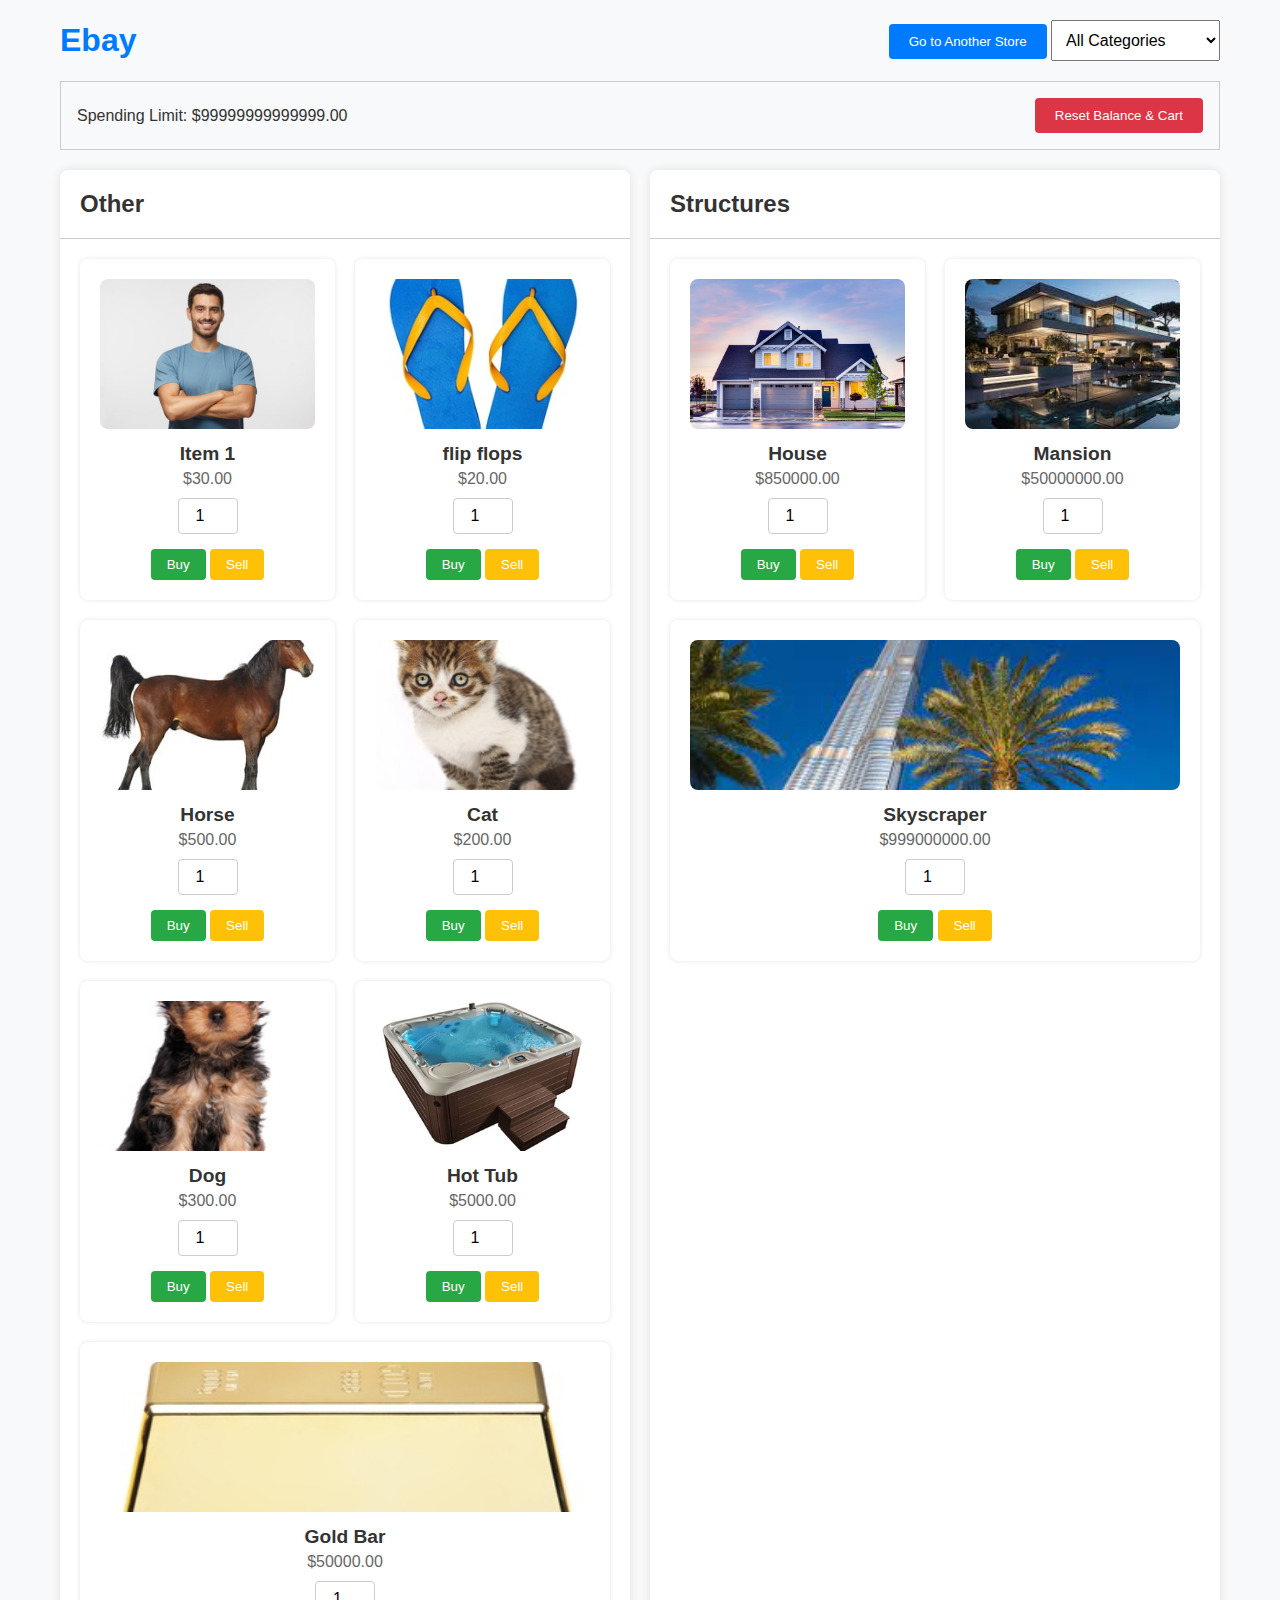
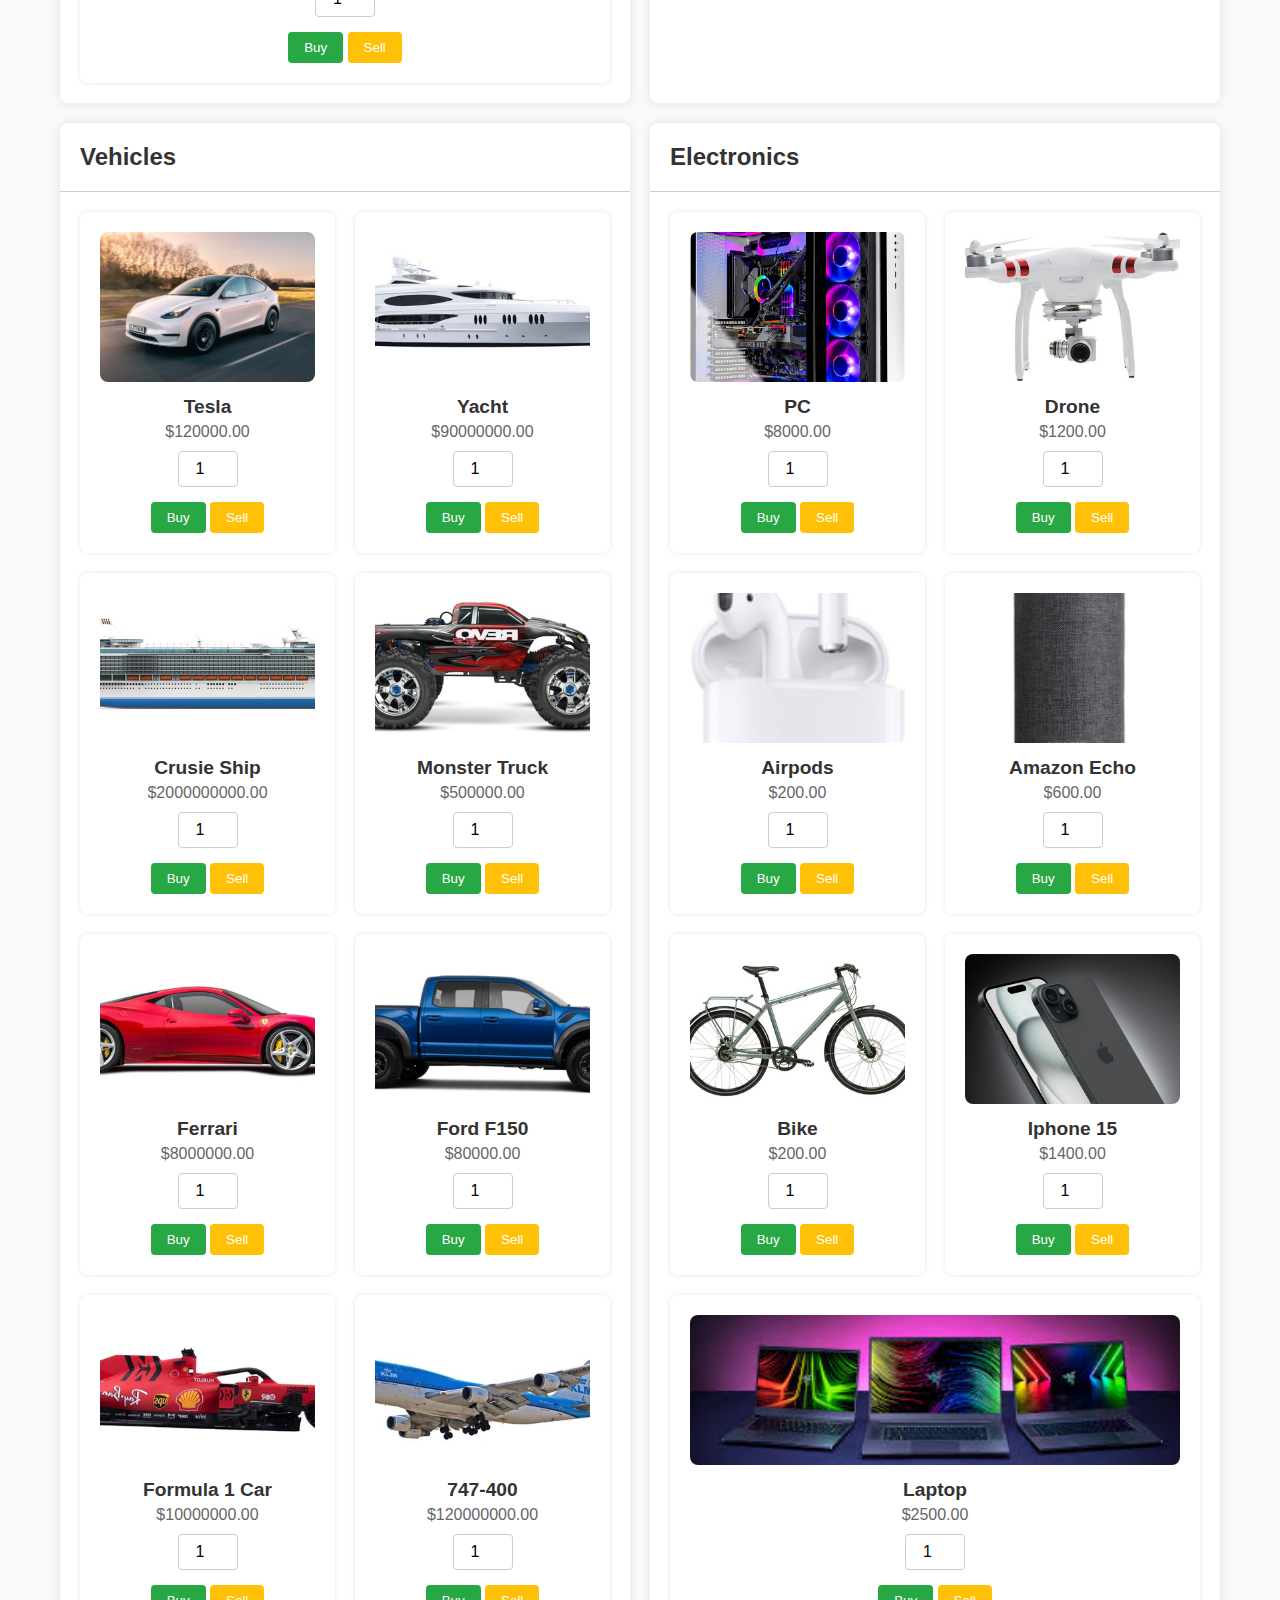
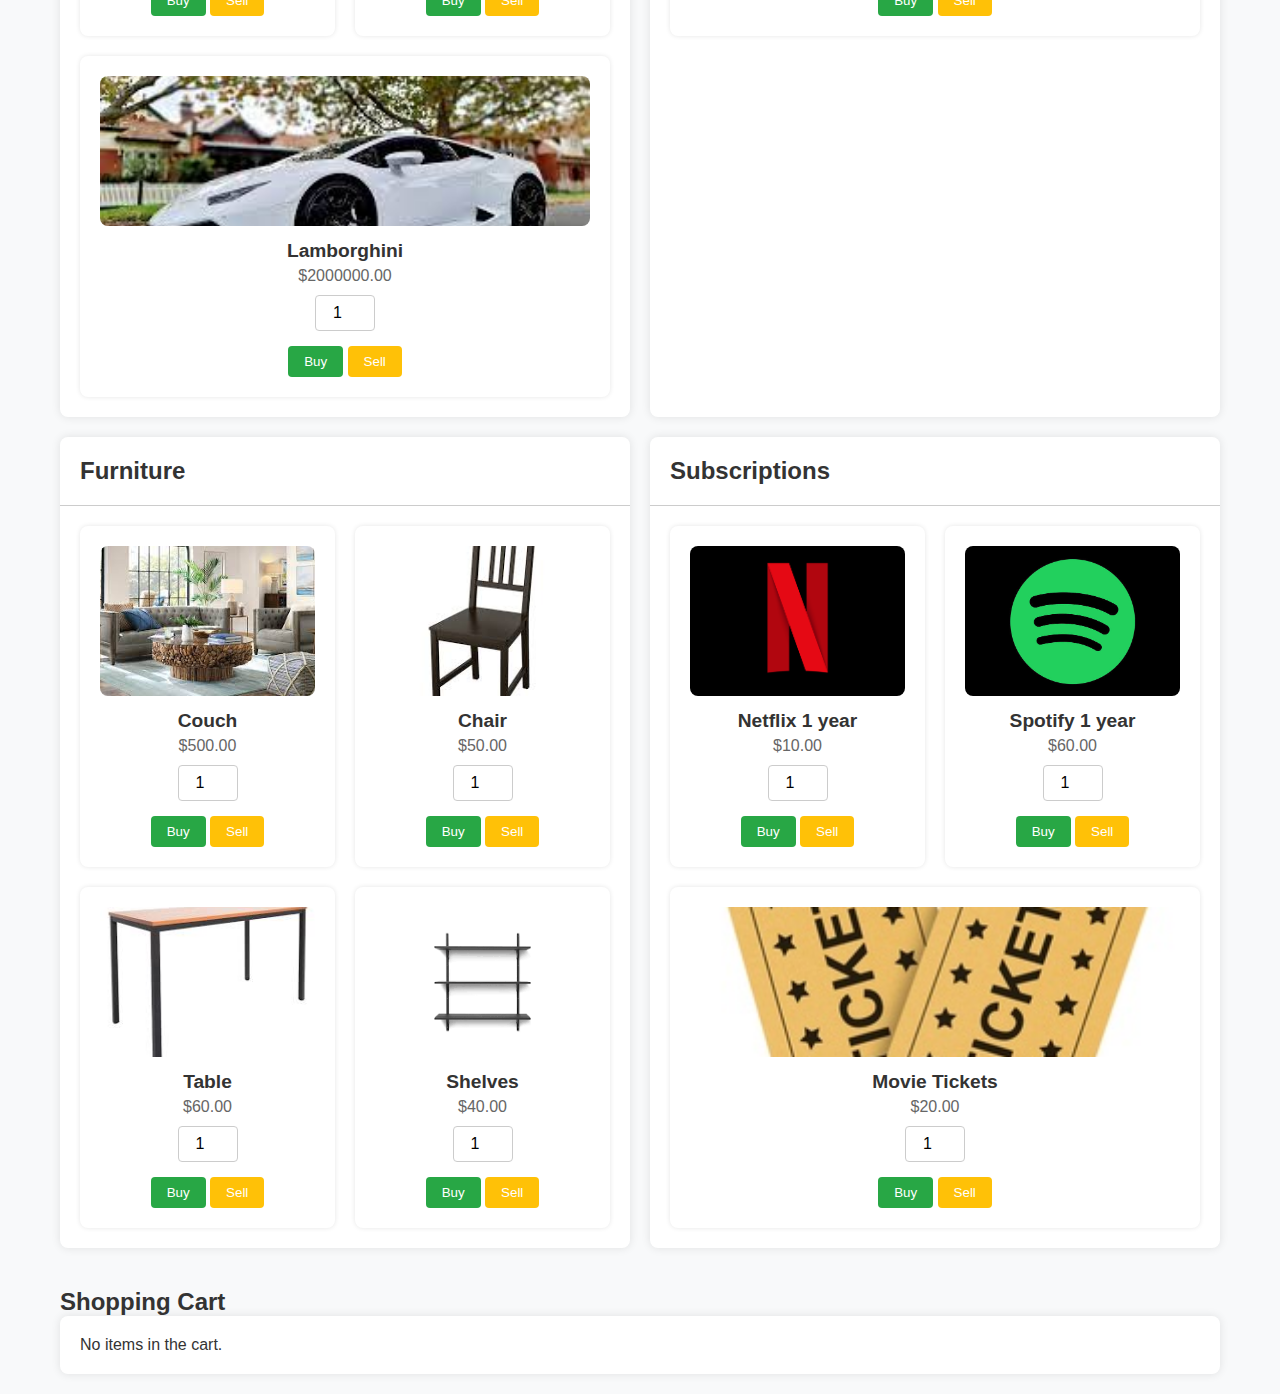
<file: Index.html>
<!DOCTYPE html>
<html lang="en">
<head>
    <meta charset="UTF-8">
    <meta name="viewport" content="width=device-width, initial-scale=1.0">
    <title>Ebay</title>
    <link rel="stylesheet" href="index.css">
</head>
<body>
    <div class="container">
        <header>
            <h1>Ebay</h1>
            <nav>
                <button id="other-store-button">Go to Another Store</button>
                <select id="category-dropdown">
                    <option value="all">All Categories</option>
                    <option value="nuclear-weapons">Nuclear Weapons</option>
                    <option value="structures">Structures</option>
                    <option value="vehicles">Vehicles</option>
                    <option value="electronics">Electronics</option>
                    <option value="furniture">Furniture</option>
                    <option value="subscriptions">Subscriptions</option>
                </select>
            </nav>
        </header>
        <div id="spending-limit">
            <p>Spending Limit: $<span id="balance">99999999999999.00</span></p>
            <button id="reset-button">Reset Balance & Cart</button>
        </div>
        <div class="categories">
            <div class="category" id="nuclear-weapons">
                <h2>Other</h2>
                <div class="items-list">
                    <div class="item">
                        <img src="dude.jpg" alt="Item 1">
                        <h3>Item 1</h3>
                        <p class="price">$30.00</p>
                        <input type="number" min="1" value="1" class="amount">
                        <div class="buttons">
                            <button class="buy-button">Buy</button>
                            <button class="sell-button">Sell</button>
                        </div>
                    </div>
                    <div class="item">
                        <img src="flip-flops.jpg" alt="PC">
                        <h3>flip flops</h3>
                        <p class="price">$20.00</p>
                        <input type="number" min="1" value="1" class="amount">
                        <div class="buttons">
                            <button class="buy-button">Buy</button>
                            <button class="sell-button">Sell</button>
                        </div>
                    </div>
                    <div class="item">
                        <img src="horse.jpg" alt="PC">
                        <h3>Horse</h3>
                        <p class="price">$500.00</p>
                        <input type="number" min="1" value="1" class="amount">
                        <div class="buttons">
                            <button class="buy-button">Buy</button>
                            <button class="sell-button">Sell</button>
                        </div>
                    </div>
                    <div class="item">
                        <img src="kitten.jpg" alt="PC">
                        <h3>Cat</h3>
                        <p class="price">$200.00</p>
                        <input type="number" min="1" value="1" class="amount">
                        <div class="buttons">
                            <button class="buy-button">Buy</button>
                            <button class="sell-button">Sell</button>
                        </div>
                    </div>
                    <div class="item">
                        <img src="puppy.jpg" alt="PC">
                        <h3>Dog</h3>
                        <p class="price">$300.00</p>
                        <input type="number" min="1" value="1" class="amount">
                        <div class="buttons">
                            <button class="buy-button">Buy</button>
                            <button class="sell-button">Sell</button>
                        </div>
                    </div>
                    <div class="item">
                        <img src="hot-tub.jpg" alt="PC">
                        <h3>Hot Tub</h3>
                        <p class="price">$5000.00</p>
                        <input type="number" min="1" value="1" class="amount">
                        <div class="buttons">
                            <button class="buy-button">Buy</button>
                            <button class="sell-button">Sell</button>
                        </div>
                    </div>
                    <div class="item">
                        <img src="gold-bar.jpg" alt="PC">
                        <h3>Gold Bar</h3>
                        <p class="price">$50000.00</p>
                        <input type="number" min="1" value="1" class="amount">
                        <div class="buttons">
                            <button class="buy-button">Buy</button>
                            <button class="sell-button">Sell</button>
                        </div>
                    </div>
                </div>
            </div>
            <div class="category" id="structures">
                <h2>Structures</h2>
                <div class="items-list">
                    <div class="item">
                        <img src="House.jpg" alt="House">
                        <h3>House</h3>
                        <p class="price">$850000.00</p>
                        <input type="number" min="1" value="1" class="amount">
                        <div class="buttons">
                            <button class="buy-button">Buy</button>
                            <button class="sell-button">Sell</button>
                        </div>
                    </div>
                    <div class="item">
                        <img src="Mansion.jpg" alt="Mansion">
                        <h3>Mansion</h3>
                        <p class="price">$50000000.00</p>
                        <input type="number" min="1" value="1" class="amount">
                        <div class="buttons">
                            <button class="buy-button">Buy</button>
                            <button class="sell-button">Sell</button>
                        </div>
                    </div>
                    <div class="item">
                        <img src="Skyscaper.jpg" alt="Skyscraper">
                        <h3>Skyscraper</h3>
                        <p class="price">$999000000.00</p>
                        <input type="number" min="1" value="1" class="amount">
                        <div class="buttons">
                            <button class="buy-button">Buy</button>
                            <button class="sell-button">Sell</button>
                        </div>
                    </div>
                </div>
            </div>
            <div class="category" id="vehicles">
                <h2>Vehicles</h2>
                <div class="items-list">
                    <div class="item">
                        <img src="tesla.jpg" alt="Tesla">
                        <h3>Tesla</h3>
                        <p class="price">$120000.00</p>
                        <input type="number" min="1" value="1" class="amount">
                        <div class="buttons">
                            <button class="buy-button">Buy</button>
                            <button class="sell-button">Sell</button>
                        </div>
                    </div>
                    <div class="item">
                        <img src="yacht.jpg" alt="PC">
                        <h3>Yacht</h3>
                        <p class="price">$90000000.00</p>
                        <input type="number" min="1" value="1" class="amount">
                        <div class="buttons">
                            <button class="buy-button">Buy</button>
                            <button class="sell-button">Sell</button>
                        </div>
                    </div>
                    <div class="item">
                        <img src="cruise-ship.jpg" alt="PC">
                        <h3>Crusie Ship</h3>
                        <p class="price">$2000000000.00</p>
                        <input type="number" min="1" value="1" class="amount">
                        <div class="buttons">
                            <button class="buy-button">Buy</button>
                            <button class="sell-button">Sell</button>
                        </div>
                    </div>
                    <div class="item">
                        <img src="monster-truck.jpg" alt="PC">
                        <h3>Monster Truck</h3>
                        <p class="price">$500000.00</p>
                        <input type="number" min="1" value="1" class="amount">
                        <div class="buttons">
                            <button class="buy-button">Buy</button>
                            <button class="sell-button">Sell</button>
                        </div>
                    </div>
                    <div class="item">
                        <img src="ferrari.jpg" alt="PC">
                        <h3>Ferrari</h3>
                        <p class="price">$8000000.00</p>
                        <input type="number" min="1" value="1" class="amount">
                        <div class="buttons">
                            <button class="buy-button">Buy</button>
                            <button class="sell-button">Sell</button>
                        </div>
                    </div>
                    <div class="item">
                        <img src="ford-f-150.jpg" alt="PC">
                        <h3>Ford F150</h3>
                        <p class="price">$80000.00</p>
                        <input type="number" min="1" value="1" class="amount">
                        <div class="buttons">
                            <button class="buy-button">Buy</button>
                            <button class="sell-button">Sell</button>
                        </div>
                    </div>
                    <div class="item">
                        <img src="formula-1-car.jpg" alt="PC">
                        <h3>Formula 1 Car</h3>
                        <p class="price">$10000000.00</p>
                        <input type="number" min="1" value="1" class="amount">
                        <div class="buttons">
                            <button class="buy-button">Buy</button>
                            <button class="sell-button">Sell</button>
                        </div>
                    </div>
                    <div class="item">
                        <img src="boeing-747.jpg" alt="PC">
                        <h3>747-400</h3>
                        <p class="price">$120000000.00</p>
                        <input type="number" min="1" value="1" class="amount">
                        <div class="buttons">
                            <button class="buy-button">Buy</button>
                            <button class="sell-button">Sell</button>
                        </div>
                    </div>
                    <div class="item">
                        <img src="Lamborgini.jpg" alt="Lamborghini">
                        <h3>Lamborghini</h3>
                        <p class="price">$2000000.00</p>
                        <input type="number" min="1" value="1" class="amount">
                        <div class="buttons">
                            <button class="buy-button">Buy</button>
                            <button class="sell-button">Sell</button>
                        </div>
                    </div>
                </div>
            </div>
            <div class="category" id="electronics">
                <h2>Electronics</h2>
                <div class="items-list">
                    <div class="item">
                        <img src="GamingPc.jpg" alt="PC">
                        <h3>PC</h3>
                        <p class="price">$8000.00</p>
                        <input type="number" min="1" value="1" class="amount">
                        <div class="buttons">
                            <button class="buy-button">Buy</button>
                            <button class="sell-button">Sell</button>
                        </div>
                    </div>
                    <div class="item">
                        <img src="drone.jpg" alt="PC">
                        <h3>Drone</h3>
                        <p class="price">$1200.00</p>
                        <input type="number" min="1" value="1" class="amount">
                        <div class="buttons">
                            <button class="buy-button">Buy</button>
                            <button class="sell-button">Sell</button>
                        </div>
                    </div>
                    <div class="item">
                        <img src="airpods.jpg" alt="PC">
                        <h3>Airpods</h3>
                        <p class="price">$200.00</p>
                        <input type="number" min="1" value="1" class="amount">
                        <div class="buttons">
                            <button class="buy-button">Buy</button>
                            <button class="sell-button">Sell</button>
                        </div>
                    </div>
                    <div class="item">
                        <img src="AmazonEcho.jpg" alt="PC">
                        <h3>Amazon Echo</h3>
                        <p class="price">$600.00</p>
                        <input type="number" min="1" value="1" class="amount">
                        <div class="buttons">
                            <button class="buy-button">Buy</button>
                            <button class="sell-button">Sell</button>
                        </div>
                    </div>
                    <div class="item">
                        <img src="bike.jpg" alt="PC">
                        <h3>Bike</h3>
                        <p class="price">$200.00</p>
                        <input type="number" min="1" value="1" class="amount">
                        <div class="buttons">
                            <button class="buy-button">Buy</button>
                            <button class="sell-button">Sell</button>
                        </div>
                    </div>
                    <div class="item">
                        <img src="Iphone.jpg" alt="Iphone 15">
                        <h3>Iphone 15</h3>
                        <p class="price">$1400.00</p>
                        <input type="number" min="1" value="1" class="amount">
                        <div class="buttons">
                            <button class="buy-button">Buy</button>
                            <button class="sell-button">Sell</button>
                        </div>
                    </div>
                    <div class="item">
                        <img src="Laptop.jpg" alt="Laptop">
                        <h3>Laptop</h3>
                        <p class="price">$2500.00</p>
                        <input type="number" min="1" value="1" class="amount">
                        <div class="buttons">
                            <button class="buy-button">Buy</button>
                            <button class="sell-button">Sell</button>
                        </div>
                    </div>
                </div>
            </div>
            <div class="category" id="furniture">
                <h2>Furniture</h2>
                <div class="items-list">
                    <div class="item">
                        <img src="Couch.jpg" alt="Couch">
                        <h3>Couch</h3>
                        <p class="price">$500.00</p>
                        <input type="number" min="1" value="1" class="amount">
                        <div class="buttons">
                            <button class="buy-button">Buy</button>
                            <button class="sell-button">Sell</button>
                        </div>
                    </div>
                    <div class="item">
                        <img src="Chair.jpg" alt="Couch">
                        <h3>Chair</h3>
                        <p class="price">$50.00</p>
                        <input type="number" min="1" value="1" class="amount">
                        <div class="buttons">
                            <button class="buy-button">Buy</button>
                            <button class="sell-button">Sell</button>
                        </div>
                    </div>
                    <div class="item">
                        <img src="Table.jpg" alt="Couch">
                        <h3>Table</h3>
                        <p class="price">$60.00</p>
                        <input type="number" min="1" value="1" class="amount">
                        <div class="buttons">
                            <button class="buy-button">Buy</button>
                            <button class="sell-button">Sell</button>
                        </div>
                    </div>
                    <div class="item">
                        <img src="Shelfs.png" alt="Couch">
                        <h3>Shelves</h3>
                        <p class="price">$40.00</p>
                        <input type="number" min="1" value="1" class="amount">
                        <div class="buttons">
                            <button class="buy-button">Buy</button>
                            <button class="sell-button">Sell</button>
                        </div>
                    </div>
                </div>
            </div>
            <div class="category" id="subscriptions">
                <h2>Subscriptions</h2>
                <div class="items-list">
                    <div class="item">
                        <img src="Netflix.png" alt="Netflix 1 year">
                        <h3>Netflix 1 year</h3>
                        <p class="price">$10.00</p>
                        <input type="number" min="1" value="1" class="amount">
                        <div class="buttons">
                            <button class="buy-button">Buy</button>
                            <button class="sell-button">Sell</button>
                        </div>
                    </div>
                    <div class="item">
                        <img src="Spotify.jpeg" alt="Spotify 1 year">
                        <h3>Spotify 1 year</h3>
                        <p class="price">$60.00</p>
                        <input type="number" min="1" value="1" class="amount">
                        <div class="buttons">
                            <button class="buy-button">Buy</button>
                            <button class="sell-button">Sell</button>
                        </div>
                    </div>
                    <div class="item">
                        <img src="MovieTickets.jpg" alt="PC">
                        <h3>Movie Tickets</h3>
                        <p class="price">$20.00</p>
                        <input type="number" min="1" value="1" class="amount">
                        <div class="buttons">
                            <button class="buy-button">Buy</button>
                            <button class="sell-button">Sell</button>
                        </div>
                    </div>
                </div>
            </div>
        </div>
        <section id="cart">
            <h2>Shopping Cart</h2>
            <div id="cart-items">
                <p>No items in the cart.</p>
            </div>
        </section>
    </div>
    <script src="index.js"></script>
</body>
</html>
</file>
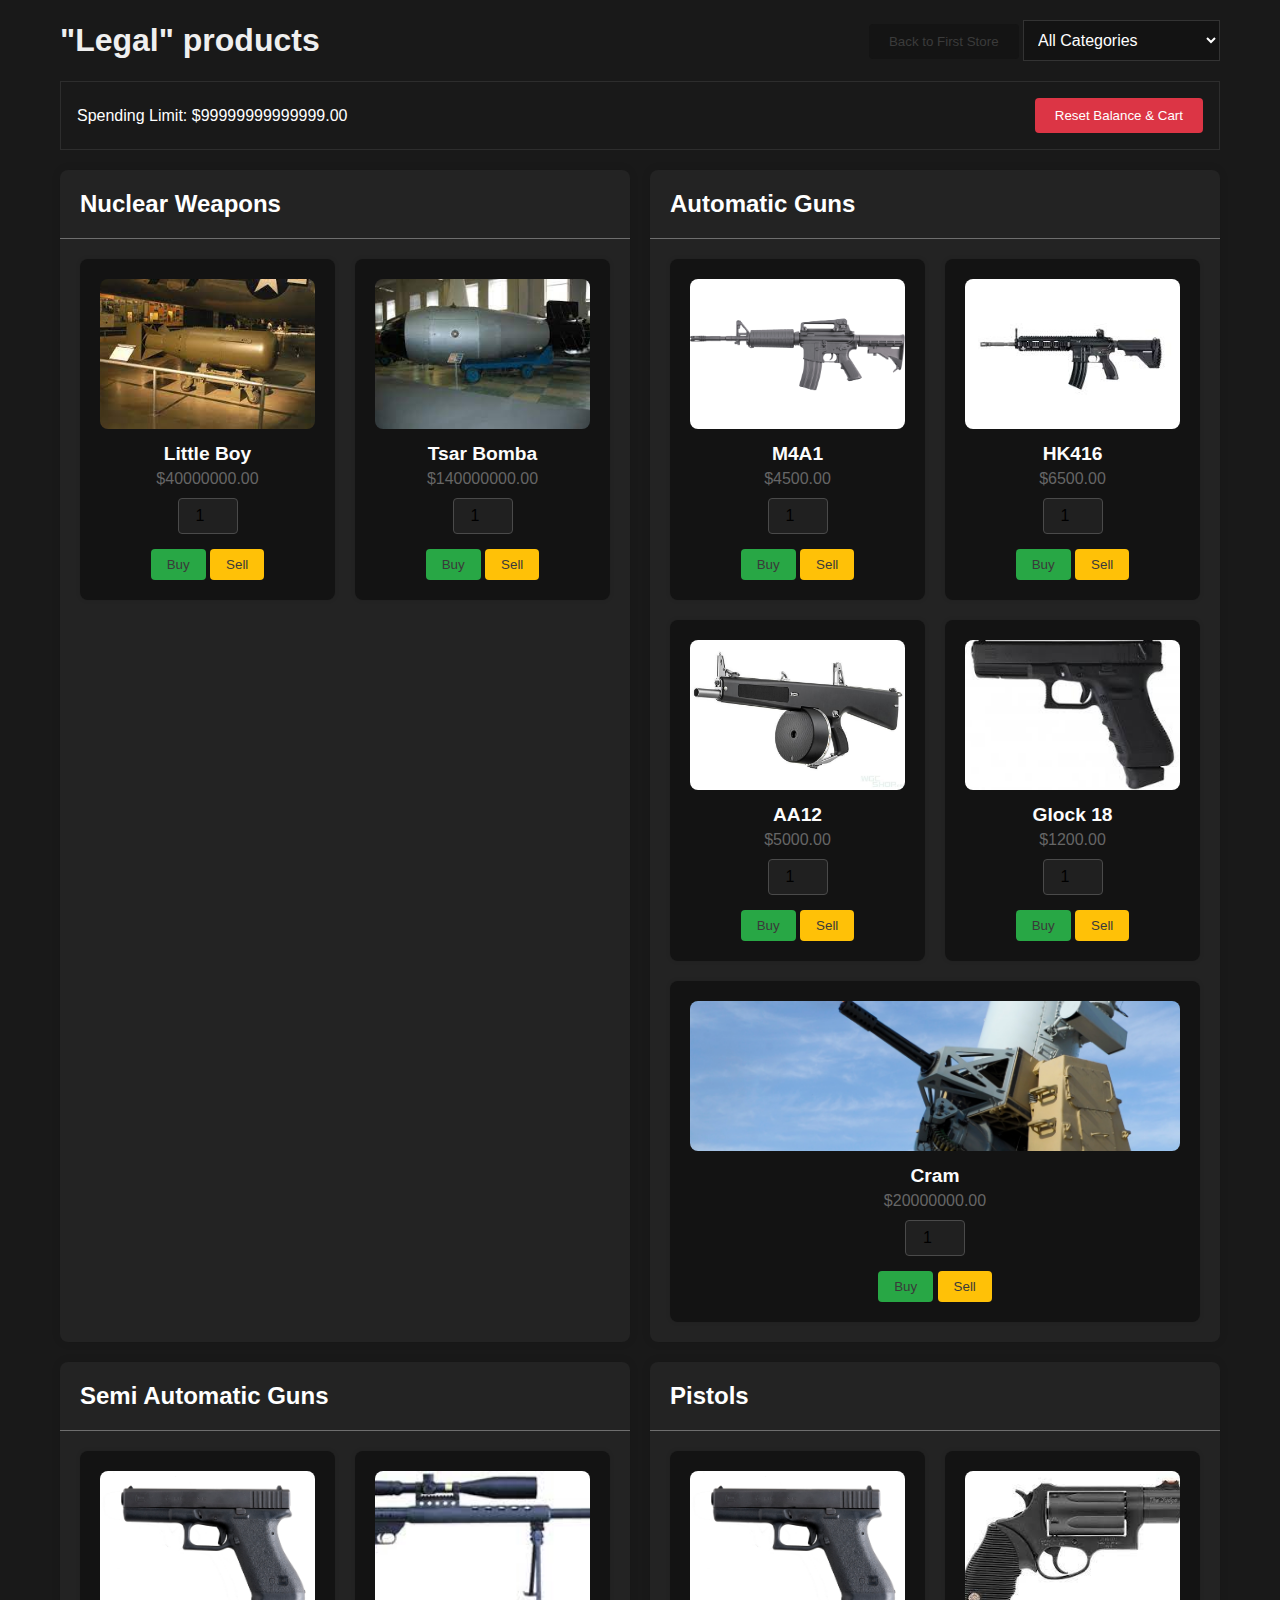
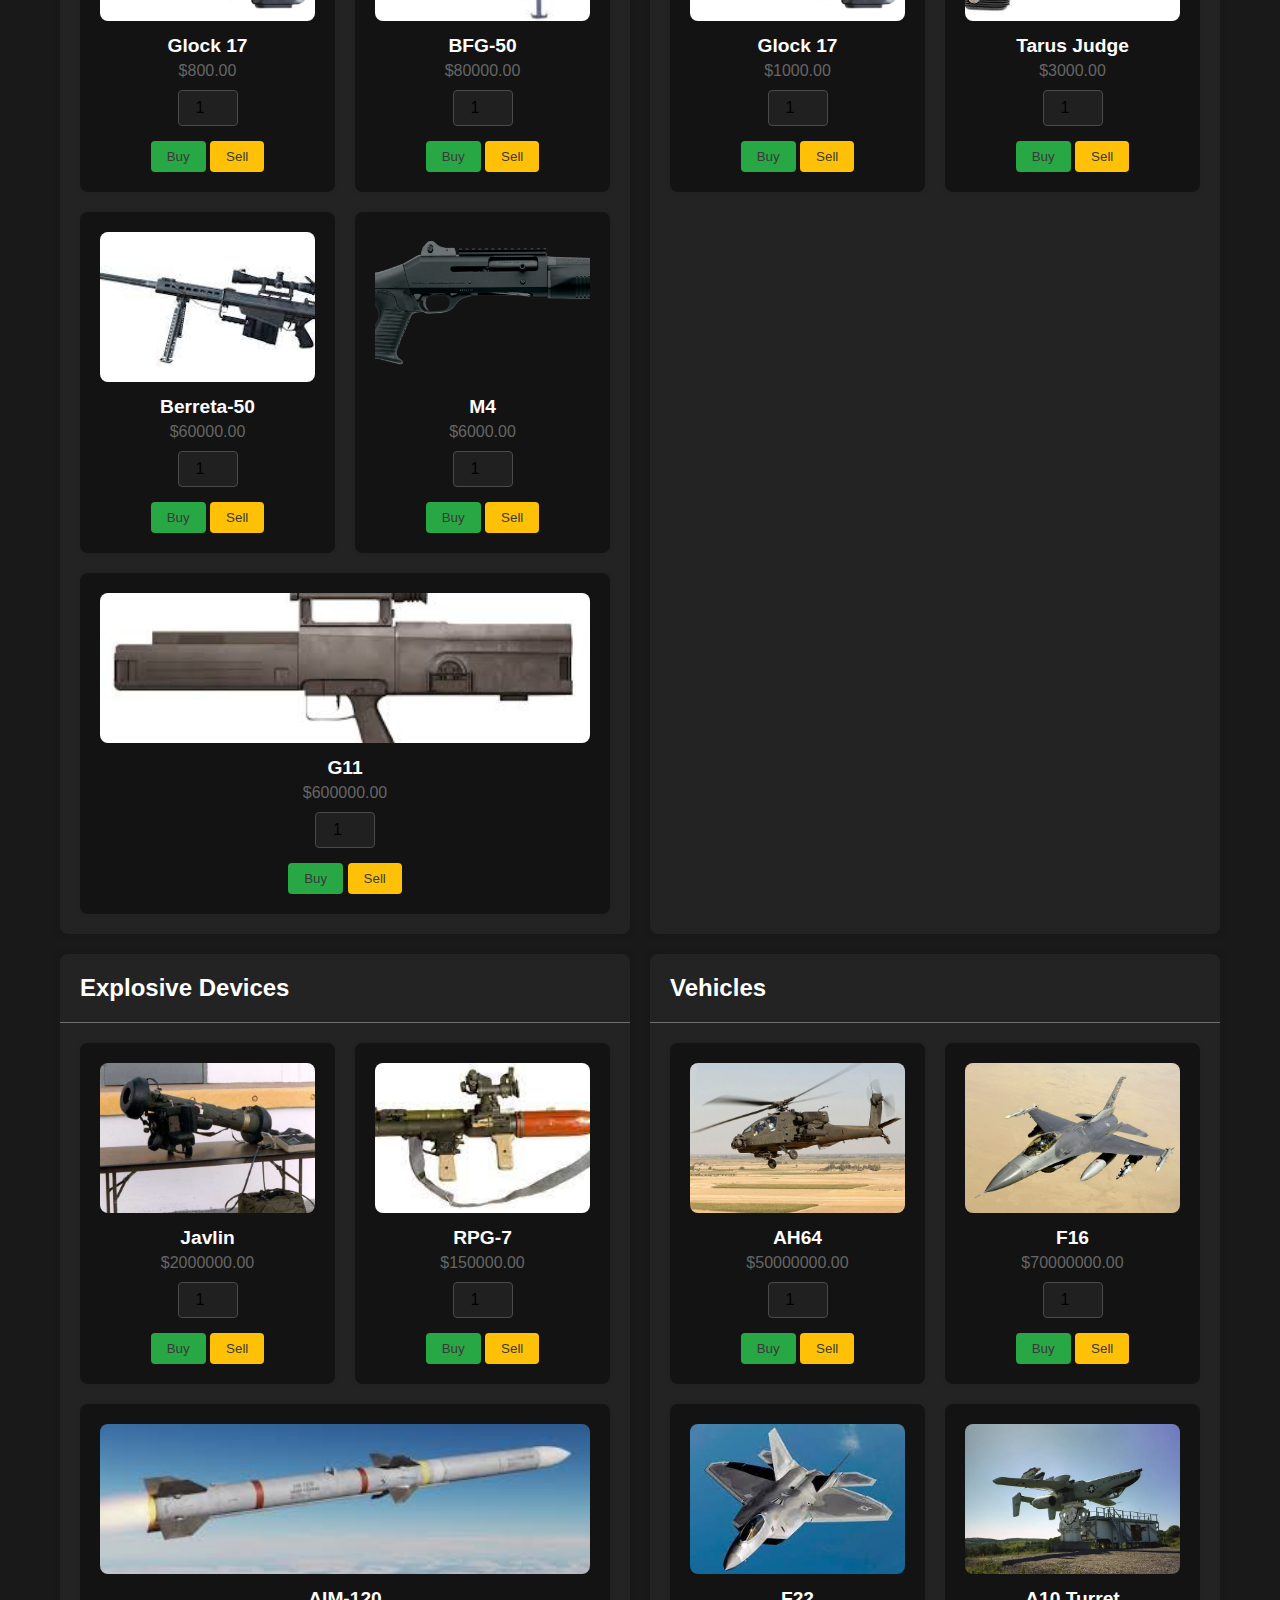
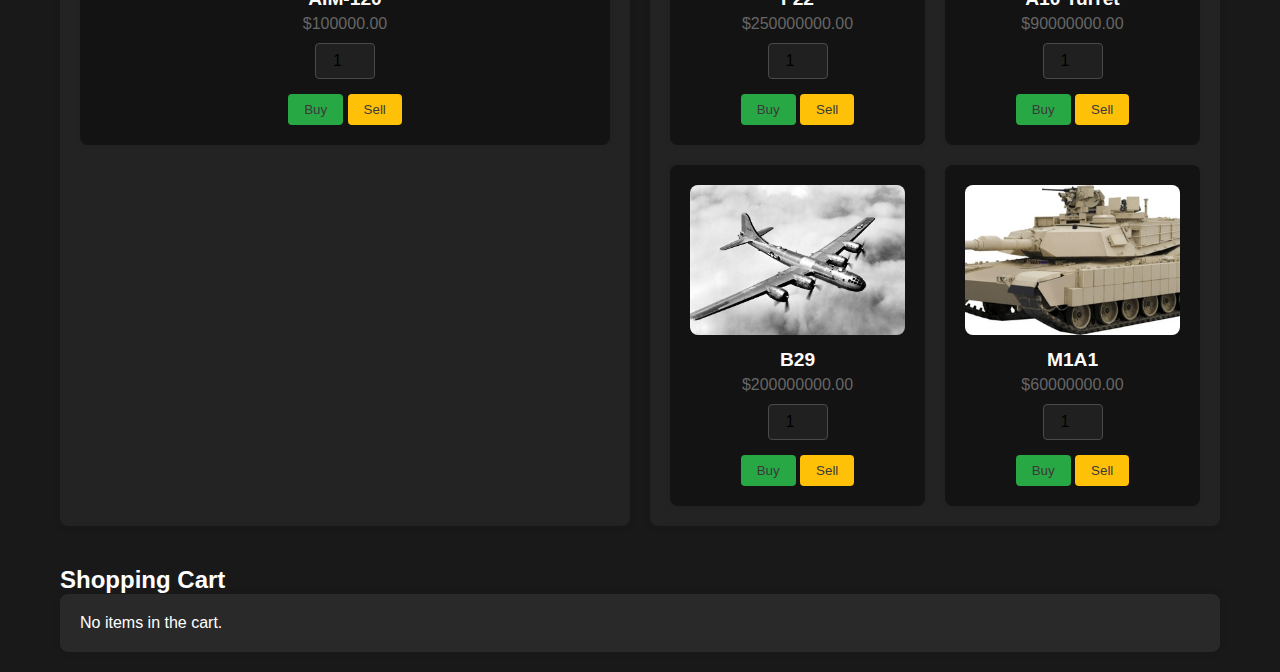
<file: store2.html>
<!DOCTYPE html>
<html lang="en">
<head>
    <meta charset="UTF-8">
    <meta name="viewport" content="width=device-width, initial-scale=1.0">
    <title>Store2</title>
    <link rel="stylesheet" href="store2.css">
</head>
<body>
    <div class="container">
        <header>
            <h1>"Legal" products</h1>
            <nav>
                <button id="back-to-first-store">Back to First Store</button>
                <select id="category-dropdown">
                    <option value="all">All Categories</option>
                    <option value="category1">Nuclear Weapons</option>
                    <option value="category2">Automatic Gun</option>
                    <option value="category3">Semi Automatic Guns</option>
                    <option value="category4">Pistols</option>
                    <option value="category5">Explosive Devices</option>
                    <option value="category6">Vehicles</option>
                </select>
            </nav>
        </header>
        <div id="spending-limit">
            <p>Spending Limit: $<span id="balance">99999999999999.00</span></p>
            <button id="reset-button">Reset Balance & Cart</button>
        </div>
        <div class="categories">
            <div class="category" id="category1">
                <h2>Nuclear Weapons</h2>
                <div class="items-list">
                    <!-- Item 5 -->
                    <div class="item">
                        <img src="LBBomb.jpg" alt="Item 5">
                        <h3>Little Boy</h3>
                        <p class="price">$40000000.00</p>
                        <input type="number" min="1" value="1" class="amount">
                        <div class="buttons">
                            <button class="buy-button">Buy</button>
                            <button class="sell-button">Sell</button>
                        </div>
                    </div>
                    <!-- Item 6 -->
                    <div class="item">
                        <img src="TsarBomba.jpg" alt="Item 6">
                        <h3>Tsar Bomba</h3>
                        <p class="price">$140000000.00</p>
                        <input type="number" min="1" value="1" class="amount">
                        <div class="buttons">
                            <button class="buy-button">Buy</button>
                            <button class="sell-button">Sell</button>
                        </div>
                    </div>
                </div>
            </div>
            <div class="category" id="category2">
                <h2>Automatic Guns</h2>
                <div class="items-list">
                    <!-- Item 7 -->
                    <div class="item">
                        <img src="m4a1.png" alt="Item 7">
                        <h3>M4A1</h3>
                        <p class="price">$4500.00</p>
                        <input type="number" min="1" value="1" class="amount">
                        <div class="buttons">
                            <button class="buy-button">Buy</button>
                            <button class="sell-button">Sell</button>
                        </div>
                    </div>
                    <!-- Item 8 -->
                    <div class="item">
                        <img src="HK416.jpg" alt="Item 8">
                        <h3>HK416</h3>
                        <p class="price">$6500.00</p>
                        <input type="number" min="1" value="1" class="amount">
                        <div class="buttons">
                            <button class="buy-button">Buy</button>
                            <button class="sell-button">Sell</button>
                        </div>
                    </div>
                    <div class="item">
                        <img src="aa12.jpg" alt="Item 8">
                        <h3>AA12</h3>
                        <p class="price">$5000.00</p>
                        <input type="number" min="1" value="1" class="amount">
                        <div class="buttons">
                            <button class="buy-button">Buy</button>
                            <button class="sell-button">Sell</button>
                        </div>
                    </div>
                    <div class="item">
                        <img src="g18.jpg" alt="Item 8">
                        <h3>Glock 18</h3>
                        <p class="price">$1200.00</p>
                        <input type="number" min="1" value="1" class="amount">
                        <div class="buttons">
                            <button class="buy-button">Buy</button>
                            <button class="sell-button">Sell</button>
                        </div>
                    </div>
                    <div class="item">
                        <img src="Cram.jpg" alt="Item 8">
                        <h3>Cram</h3>
                        <p class="price">$20000000.00</p>
                        <input type="number" min="1" value="1" class="amount">
                        <div class="buttons">
                            <button class="buy-button">Buy</button>
                            <button class="sell-button">Sell</button>
                        </div>
                    </div>
                </div>
            </div>
            <div class="category" id="category3">
                <h2>Semi Automatic Guns</h2>
                <div class="items-list">
                    <div class="item">
                        <img src="g17.jpg" alt="Item 1">
                        <h3>Glock 17</h3>
                        <p class="price">$800.00</p>
                        <input type="number" min="1" value="1" class="amount">
                        <div class="buttons">
                            <button class="buy-button">Buy</button>
                            <button class="sell-button">Sell</button>
                        </div>
                    </div>
                    <div class="item">
                        <img src="BFG50.jpg" alt="Item 1">
                        <h3>BFG-50</h3>
                        <p class="price">$80000.00</p>
                        <input type="number" min="1" value="1" class="amount">
                        <div class="buttons">
                            <button class="buy-button">Buy</button>
                            <button class="sell-button">Sell</button>
                        </div>
                    </div>
                    <div class="item">
                        <img src="Berreta 50.jpg" alt="Item 1">
                        <h3>Berreta-50</h3>
                        <p class="price">$60000.00</p>
                        <input type="number" min="1" value="1" class="amount">
                        <div class="buttons">
                            <button class="buy-button">Buy</button>
                            <button class="sell-button">Sell</button>
                        </div>
                    </div>
                    <div class="item">
                        <img src="m4S.png" alt="Item 1">
                        <h3>M4</h3>
                        <p class="price">$6000.00</p>
                        <input type="number" min="1" value="1" class="amount">
                        <div class="buttons">
                            <button class="buy-button">Buy</button>
                            <button class="sell-button">Sell</button>
                        </div>
                    </div>
                        <div class="item">
                            <img src="g11.jpg" alt="Item 1">
                            <h3>G11</h3>
                            <p class="price">$600000.00</p>
                            <input type="number" min="1" value="1" class="amount">
                            <div class="buttons">
                                <button class="buy-button">Buy</button>
                                <button class="sell-button">Sell</button>
                            </div>
                        </div>
                </div>
            </div>
            <div class="category" id="category4">
                <h2>Pistols</h2>
                <div class="items-list">
                    <div class="item">
                        <img src="g17.jpg" alt="Item 1">
                        <h3>Glock 17</h3>
                        <p class="price">$1000.00</p>
                        <input type="number" min="1" value="1" class="amount">
                        <div class="buttons">
                            <button class="buy-button">Buy</button>
                            <button class="sell-button">Sell</button>
                        </div>
                    </div>
                    <div class="item">
                        <img src="TarusJudge.jpg" alt="Item 1">
                        <h3>Tarus Judge</h3>
                        <p class="price">$3000.00</p>
                        <input type="number" min="1" value="1" class="amount">
                        <div class="buttons">
                            <button class="buy-button">Buy</button>
                            <button class="sell-button">Sell</button>
                        </div>
                    </div>
                </div>
            </div>
            <div class="category" id="category5">
                <h2>Explosive Devices</h2>
                <div class="items-list">
                    <div class="item">
                        <img src="Javlin.jpg" alt="Item 1">
                        <h3>Javlin</h3>
                        <p class="price">$2000000.00</p>
                        <input type="number" min="1" value="1" class="amount">
                        <div class="buttons">
                            <button class="buy-button">Buy</button>
                            <button class="sell-button">Sell</button>
                        </div>
                    </div>
                    <div class="item">
                        <img src="RPG7.jpg" alt="Item 1">
                        <h3>RPG-7</h3>
                        <p class="price">$150000.00</p>
                        <input type="number" min="1" value="1" class="amount">
                        <div class="buttons">
                            <button class="buy-button">Buy</button>
                            <button class="sell-button">Sell</button>
                        </div>
                    </div>
                    <div class="item">
                        <img src="Aim120.jpg" alt="Item 1">
                        <h3>AIM-120</h3>
                        <p class="price">$100000.00</p>
                        <input type="number" min="1" value="1" class="amount">
                        <div class="buttons">
                            <button class="buy-button">Buy</button>
                            <button class="sell-button">Sell</button>
                        </div>
                    </div>
                </div>
            </div>
            <div class="category" id="category6">
                <h2>Vehicles</h2>
                <div class="items-list">
                    <div class="item">
                        <img src="AH64.jpg" alt="Item 1">
                        <h3>AH64</h3>
                        <p class="price">$50000000.00</p>
                        <input type="number" min="1" value="1" class="amount">
                        <div class="buttons">
                            <button class="buy-button">Buy</button>
                            <button class="sell-button">Sell</button>
                        </div>
                    </div>
                    <div class="item">
                        <img src="F16.jpg" alt="Item 1">
                        <h3>F16</h3>
                        <p class="price">$70000000.00</p>
                        <input type="number" min="1" value="1" class="amount">
                        <div class="buttons">
                            <button class="buy-button">Buy</button>
                            <button class="sell-button">Sell</button>
                        </div>
                    </div>
                    <div class="item">
                        <img src="F22.jpg" alt="Item 1">
                        <h3>F22</h3>
                        <p class="price">$250000000.00</p>
                        <input type="number" min="1" value="1" class="amount">
                        <div class="buttons">
                            <button class="buy-button">Buy</button>
                            <button class="sell-button">Sell</button>
                        </div>
                    </div>
                    <div class="item">
                        <img src="A10Turret.webp" alt="Item 1">
                        <h3>A10 Turret</h3>
                        <p class="price">$90000000.00</p>
                        <input type="number" min="1" value="1" class="amount">
                        <div class="buttons">
                            <button class="buy-button">Buy</button>
                            <button class="sell-button">Sell</button>
                        </div>
                    </div>
                    <div class="item">
                        <img src="b29.jpg" alt="Item 1">
                        <h3>B29</h3>
                        <p class="price">$200000000.00</p>
                        <input type="number" min="1" value="1" class="amount">
                        <div class="buttons">
                            <button class="buy-button">Buy</button>
                            <button class="sell-button">Sell</button>
                        </div>
                    </div>
                    <div class="item">
                        <img src="m1-abrams.jpg" alt="PC">
                        <h3>M1A1</h3>
                        <p class="price">$60000000.00</p>
                        <input type="number" min="1" value="1" class="amount">
                        <div class="buttons">
                            <button class="buy-button">Buy</button>
                            <button class="sell-button">Sell</button>
                        </div>
                    </div>
                </div>
            </div>
        </div>
        <section id="cart">
            <h2>Shopping Cart</h2>
            <div id="cart-items">
                <p>No items in the cart.</p>
            </div>
        </section>
    </div>
    <script src="store2.js"></script>
</body>
</html>
</file>
<file: index.css>
* {
    margin: 0;
    padding: 0;
    box-sizing: border-box;
}

body {
    font-family: 'Segoe UI', Tahoma, Geneva, Verdana, sans-serif;
    background-color: #f8f9fa;
    color: #333;
}

.container {
    max-width: 1200px;
    margin: 0 auto;
    padding: 20px;
}

header {
    display: flex;
    justify-content: space-between;
    align-items: center;
    margin-bottom: 20px;
}

h1 {
    font-size: 2rem;
    color: #007bff;
}

nav button {
    padding: 10px 20px;
    background-color: #007bff;
    color: white;
    border: none;
    border-radius: 4px;
    cursor: pointer;
}

nav button:hover {
    background-color: #0056b3;
}

#category-dropdown {
    padding: 10px;
    font-size: 1rem;
}

#spending-limit {
    border: 1px solid #ccc;
    padding: 16px;
    margin-bottom: 20px;
    display: flex;
    justify-content: space-between;
    align-items: center;
}

#reset-button {
    padding: 10px 20px;
    background-color: #dc3545;
    color: white;
    border: none;
    border-radius: 4px;
    cursor: pointer;
}

#reset-button:hover {
    background-color: #c82333;
}

.categories {
    display: flex;
    flex-wrap: wrap;
    gap: 20px;
}

.category {
    flex: 1 1 calc(50% - 20px);
    background-color: white;
    border-radius: 8px;
    box-shadow: 0px 0px 10px rgba(0, 0, 0, 0.1);
    overflow: hidden;
}

.category h2 {
    padding: 20px;
    font-size: 1.5rem;
    border-bottom: 1px solid #ccc;
}

.items-list {
    display: flex;
    flex-wrap: wrap;
    padding: 20px;
    gap: 20px;
}

.item {
    flex: 1 1 calc(50% - 20px);
    padding: 20px;
    background-color: #fff;
    border-radius: 8px;
    box-shadow: 0px 0px 5px rgba(0, 0, 0, 0.1);
    text-align: center;
}

.item img {
    width: 100%;
    height: 150px; /* Fixed height */
    object-fit: cover; /* Maintain aspect ratio */
    border-radius: 8px;
}

.item h3 {
    margin-top: 10px;
    font-size: 1.2rem;
    color: #333;
}

.item p {
    margin-top: 5px;
    font-size: 1rem;
    color: #666;
}

.item .amount {
    margin-top: 10px;
    padding: 8px;
    width: 60px;
    font-size: 1rem;
    text-align: center;
    border: 1px solid #ccc;
    border-radius: 4px;
}

.item .buttons {
    margin-top: 15px;
}

.buy-button,
.sell-button {
    padding: 8px 16px;
    background-color: #28a745;
    color: white;
    border: none;
    border-radius: 4px;
    cursor: pointer;
    transition: background-color 0.3s ease;
}

.sell-button {
    background-color: #ffc107;
}

.buy-button:hover,
.sell-button:hover {
    background-color: #218838;
}

section#cart {
    margin-top: 40px;
}

#cart-items {
    background-color: #fff;
    border-radius: 8px;
    box-shadow: 0px 0px 10px rgba(0, 0, 0, 0.1);
    padding: 20px;
}

#cart-items h2 {
    margin-bottom: 20px;
    font-size: 1.5rem;
    color: #333;
}

.cart-item {
    margin-bottom: 10px;
}

.cart-item h3 {
    margin-bottom: 5px;
    font-size: 1.2rem;
    color: #333;
}

.cart-item p {
    font-size: 1rem;
    color: #666;
}
</file>
<file: store2.css>
* {
    margin: 0;
    padding: 0;
    box-sizing: border-box;
}

body {
    font-family: 'Segoe UI', Tahoma, Geneva, Verdana, sans-serif;
    background-color: #191919;
    color: #333;
}

.container {
    max-width: 1200px;
    margin: 0 auto;
    padding: 20px;
}

header {
    display: flex;
    justify-content: space-between;
    align-items: center;
    margin-bottom: 20px;
}

h1 {
    font-size: 2rem;
    color: #efefef;
}

nav button {
    padding: 10px 20px;
    background-color: #141414;
    color: rgb(59, 59, 59);
    border: none;
    border-radius: 4px;
    cursor: pointer;
}

nav button:hover {
    background-color: #0056b3;
}

#category-dropdown {
    background-color: #131313;
    border-color: #333;
    color: white;
    padding: 10px;
    font-size: 1rem;
}

#spending-limit {
    border: 1px solid #2d2d2d;
    padding: 16px;
    color: white;
    margin-bottom: 20px;
    display: flex;
    justify-content: space-between;
    align-items: center;
}

#reset-button {
    padding: 10px 20px;
    background-color: #dc3545;
    color: white;
    border: none;
    border-radius: 4px;
    cursor: pointer;
}

#reset-button:hover {
    background-color: #c82333;
}

.categories {
    display: flex;
    flex-wrap: wrap;
    gap: 20px;
}

.category {
    flex: 1 1 calc(50% - 20px);
    background-color: rgb(35, 35, 35);
    border-radius: 8px;
    box-shadow: 0px 0px 10px rgba(0, 0, 0, 0.1);
    overflow: hidden;
}

.category h2 {
    padding: 20px;
    font-size: 1.5rem;
    color: white;
    border-bottom: 1px solid #6e6e6e;
}

.items-list {
    display: flex;
    flex-wrap: wrap;
    padding: 20px;
    gap: 20px;
}

.item {
    flex: 1 1 calc(50% - 20px);
    padding: 20px;
    background-color: #131313;
    border-radius: 8px;
    box-shadow: 0px 0px 5px rgba(0, 0, 0, 0.1);
    text-align: center;
}

.item img {
    width: 100%;
    height: 150px; /* Fixed height */
    object-fit: cover; /* Maintain aspect ratio */
    border-radius: 8px;
}

.item h3 {
    margin-top: 10px;
    font-size: 1.2rem;
    color: #fcfcfc;
}

.item p {
    margin-top: 5px;
    font-size: 1rem;
    color: #666;
}

.item .amount {
    margin-top: 10px;
    padding: 8px;
    width: 60px;
    font-size: 1rem;
    text-align: center;
    border: 1px solid #4a4a4a;
    background-color: #202020;
    border-radius: 4px;
}

.item .buttons {
    margin-top: 15px;
}

.buy-button,
.sell-button {
    padding: 8px 16px;
    background-color: #28a745;
    color: rgb(58, 58, 58);
    border: none;
    border-radius: 4px;
    cursor: pointer;
    transition: background-color 0.3s ease;
}

.sell-button {
    background-color: #ffc107;
}

.buy-button:hover,
.sell-button:hover {
    background-color: #218838;
}

section#cart {
    margin-top: 40px;
    color: white;
}

#cart-items {
    color: white;
    background-color: #292929;
    border-radius: 8px;
    box-shadow: 0px 0px 10px rgba(0, 0, 0, 0.1);
    padding: 20px;
}

#cart-items h2 {
    margin-bottom: 20px;
    font-size: 1.5rem;
    color: #ffffff;
}

.cart-item {
    margin-bottom: 10px;
}

.cart-item h3 {
    margin-bottom: 5px;
    font-size: 1.2rem;
    color: #f3f3f3;
}

.cart-item p {
    font-size: 1rem;
    color: #eeeeee;
}
</file>
